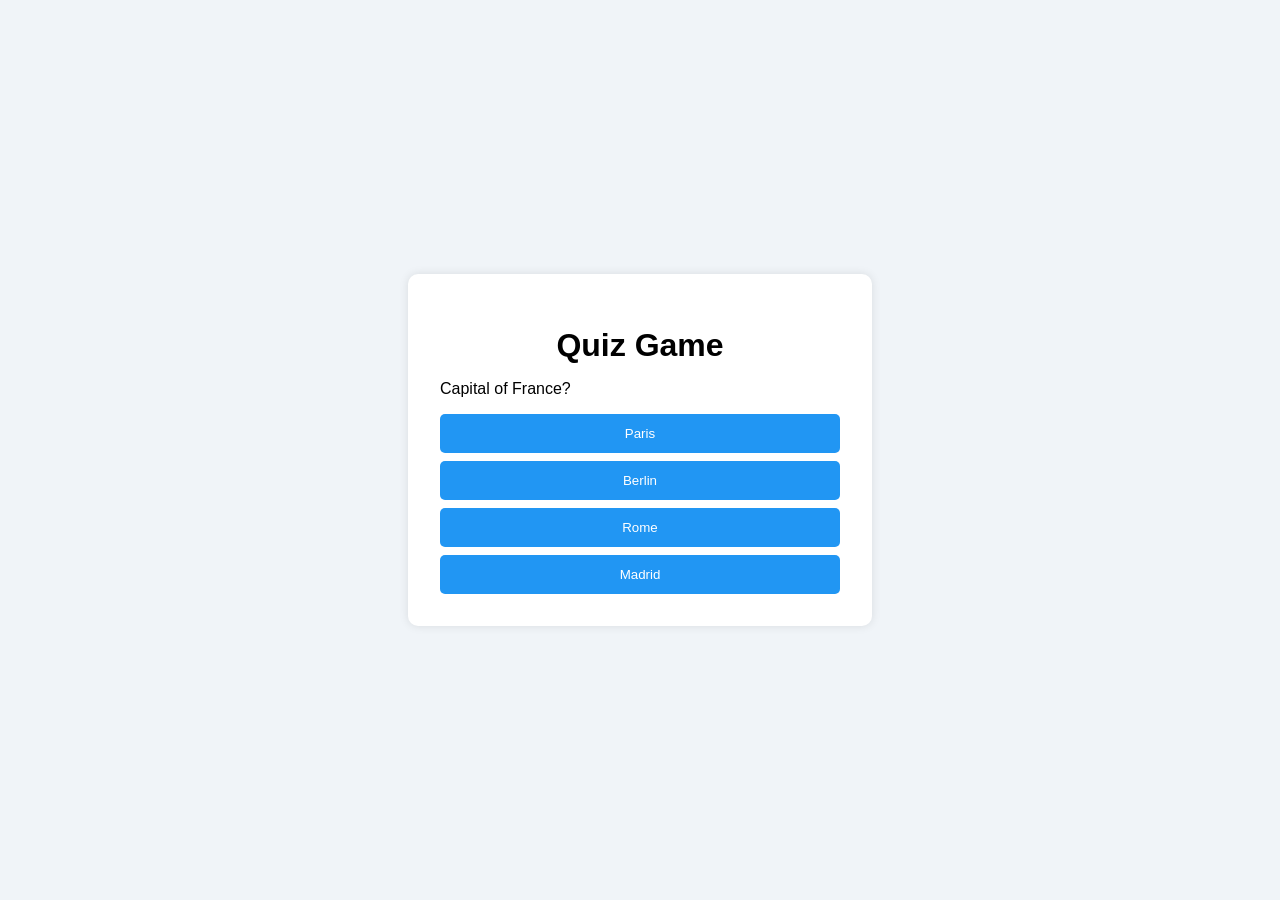
<file: index.html>
<!DOCTYPE html>
<html lang="en">
<head>
  <meta charset="UTF-8" />
  <meta name="viewport" content="width=device-width, initial-scale=1.0"/>
  <title>Quiz Game</title>
  <link rel="stylesheet" href="style.css" />
</head>
<body>
  <div class="quiz-container" id="quiz">
    <h1>Quiz Game</h1>
    <div id="question-container">
      <div id="question">Question text</div>
      <div id="answer-buttons" class="btn-grid"></div>
    </div>
    <button id="next-btn" class="next-btn btn">Next</button>
  </div>
  <script src="script.js"></script>
</body>
</html>
</file>
<file: style.css>
body {
  font-family: 'Segoe UI', sans-serif;
  background: #f0f4f8;
  display: flex;
  align-items: center;
  justify-content: center;
  height: 100vh;
  margin: 0;
}

.quiz-container {
  background: white;
  border-radius: 10px;
  padding: 2rem;
  width: 400px;
  box-shadow: 0 0 10px rgba(0, 0, 0, 0.1);
}

h1 {
  margin-bottom: 1rem;
  text-align: center;
}

.btn-grid {
  display: flex;
  flex-direction: column;
  gap: 0.5rem;
  margin-top: 1rem;
}

.btn {
  padding: 0.75rem;
  background-color: #2196f3;
  color: white;
  border: none;
  border-radius: 5px;
  cursor: pointer;
}

.btn:hover {
  background-color: #1976d2;
}

.btn.correct {
  background-color: #4caf50;
}

.btn.wrong {
  background-color: #f44336;
}

.next-btn {
  margin-top: 1rem;
  display: none;
}
</file>
